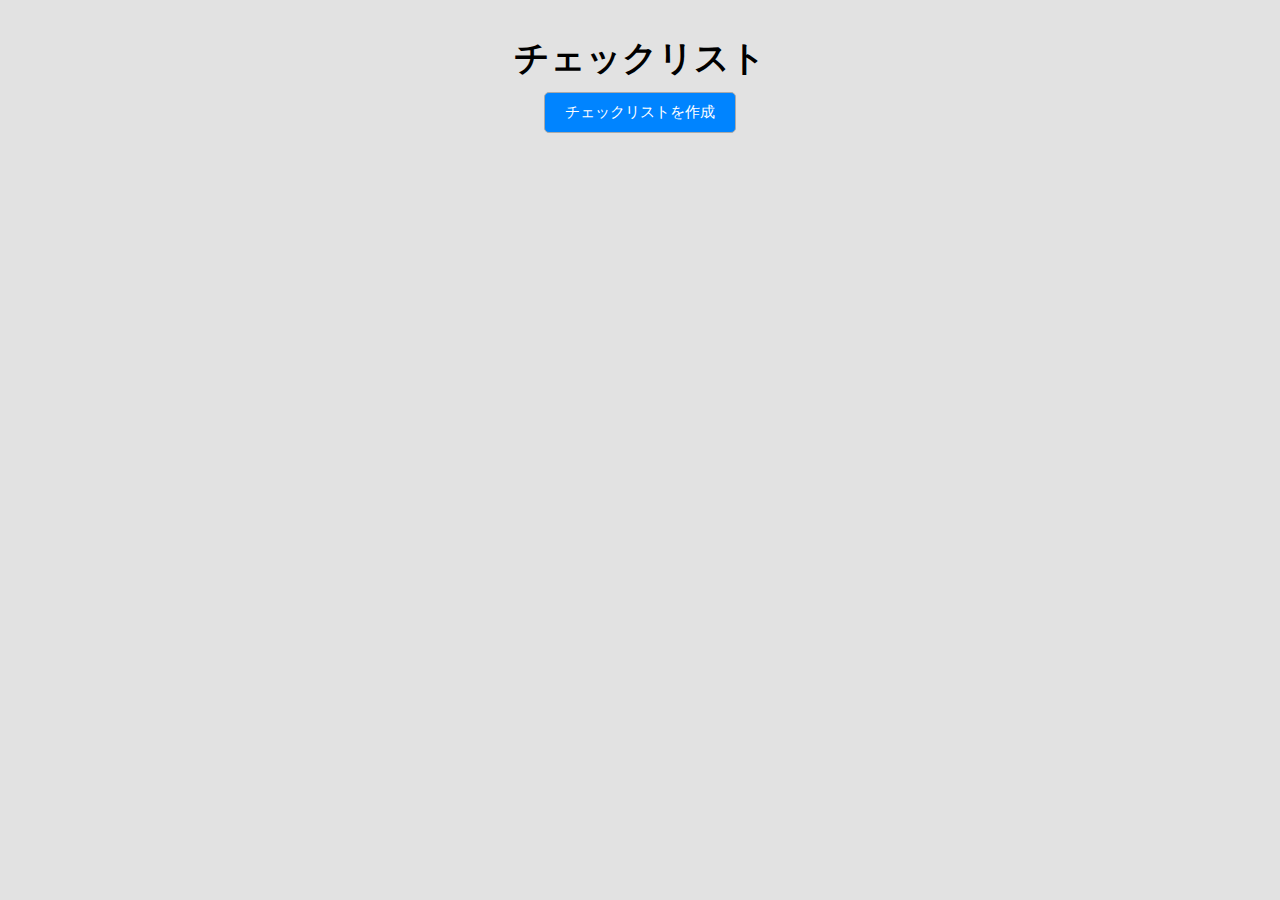
<file: index.html>
<!DOCTYPE html>
<html lang="en">
<head>
    <meta charset="UTF-8">
    <meta http-equiv="X-UA-Compatible" content="IE=edge">
    <title>チェックリスト</title>
    <style>
      body{
    text-align: center;
    font-family: "游ゴシック",sans-serif;
    background-color: rgb(226, 226, 226);
    }
    .check{
        font-size: 30px;
    }
    label{
        font-family: "游ゴシック",sans-serif;
    }
    .hedder_p{
        font-size: 35px;
        font-weight: 700;
        margin-bottom: 10px;
    }
    .checkbox{
        width:	35px;
        height:	35px;
        cursor: pointer;
    }
    .make_button_beffor{
        background-color: rgb(0, 132, 255);
        font-size: 15px;
        padding: 10px 20px;
        font-weight: 300;
        color: white;
        font-family: "游ゴシック",sans-serif;
        border: 1px solid;
        border-color: rgb(170, 170, 170);
        border-radius: 5px;
        cursor: pointer;
        margin-bottom: 106px;
    }
    .make_button_affter{
        background-color: rgb(0, 118, 228);
        font-size: 15px;
        padding: 10px 20px;
        font-weight: 300;
        color: white;
        font-family: "游ゴシック",sans-serif;
        border: 1px solid;
        border-color: rgb(170, 170, 170);
        border-radius: 5px;
        cursor: pointer;
        margin-bottom: 106px;
    }
    .make_button_push{
        background-color: rgb(0, 73, 141);
        font-size: 15px;
        padding: 10px 20px;
        font-weight: 300;
        color: white;
        font-family: "游ゴシック",sans-serif;
        border: 1px solid;
        border-color: rgb(170, 170, 170);
        border-radius: 5px;
        cursor: pointer;
        margin-bottom: 106px;
    }
    .check_input_beffor{
        padding: 10px 15px;
        font-size: 20px;
        margin-top: 15px;
        border: 1px solid;
        border-color: rgb(146, 146, 146);
        border-radius: 0px;
        font-family: "游ゴシック",sans-serif;
        font-weight: 500;
        text-align: center;
        margin-right: 210px;
    }
    .check_input_affter{
        padding: 10px 15px;
        font-size: 20px;
        margin-top: 15px;
        border: 1px solid;
        border-color: rgb(97, 97, 97);
        border-radius: 0px;
        font-family: "游ゴシック",sans-serif;
        font-weight: 500;
        text-align: center;
        margin-right: 210px;
    }
    .input_label{
        font-size: 20px;
        font-weight: 550;
    }
    .make_check_buttons{
        margin: 10px;
    }
    .make_ok_beffor{
        margin-right: 2px;
        font-size: 15px;
        padding: 5px 15px;
        background-color: rgb(0, 132, 255);
        border: 1px solid;
        border-radius: 5px;
        border-color: rgb(170, 170, 170);
        color: white;
        font-family: "游ゴシック",sans-serif;
        cursor: pointer;
    }
    .make_no_beffor{
        margin-left: 2px;
        font-size: 15px;
        padding: 5px 15px;
        background-color: rgb(252, 76, 76);
        border: 1px solid;
        border-radius: 5px;
        border-color: rgb(170, 170, 170);
        color: white;
        font-family: "游ゴシック",sans-serif;
        cursor: pointer;
    }
    .make_ok_affter{
        margin-right: 2px;
        font-size: 15px;
        padding: 5px 15px;
        background-color: rgb(0, 118, 228);
        border: 1px solid;
        border-radius: 5px;
        border-color: rgb(170, 170, 170);
        color: white;
        font-family: "游ゴシック",sans-serif;
        cursor: pointer;
    }
    .make_no_affter{
        margin-left: 2px;
        font-size: 15px;
        padding: 5px 15px;
        background-color: rgb(214, 65, 65);
        border: 1px solid;
        border-radius: 5px;
        border-color: rgb(170, 170, 170);
        color: white;
        font-family: "游ゴシック",sans-serif;
        cursor: pointer;
    }
    .table_beffor{
        margin: auto;
        width: 800px;
        border-collapse: collapse;
    }
    .table_affter{
        margin: auto;
        width: 800px;
        border-collapse: collapse;
    }
    th,td{
        border:solid 1px rgb(102, 102, 102);
        background-color: rgb(209, 209, 209);
        color: rgb(0, 0, 0);
    }
    .th_check{
        width: 80px;
    }
    .th_number{
        width: 80px;
    }
    .make_delete_affter{
        margin-top: 10px;
        margin-left: 2px;
        font-size: 15px;
        padding: 5px 15px;
        background-color: rgb(214, 65, 65);
        border: 1px solid;
        border-radius: 5px;
        border-color: rgb(170, 170, 170);
        color: white;
        font-family: "游ゴシック",sans-serif;
        cursor: pointer;
    }
    .make_delete_beffor{
        margin-top: 10px;
        margin-left: 2px;
        font-size: 15px;
        padding: 5px 15px;
        background-color: rgb(252, 76, 76);
        border: 1px solid;
        border-radius: 5px;
        border-color: rgb(170, 170, 170);
        color: white;
        font-family: "游ゴシック",sans-serif;
        cursor: pointer;
    }
    .make_cansel_beffor{
        margin-top: 10px;
        margin-left: 2px;
        font-size: 15px;
        padding: 5px 15px;
        background-color: rgb(0, 132, 255);
        border: 1px solid;
        border-radius: 5px;
        border-color: rgb(170, 170, 170);
        color: white;
        font-family: "游ゴシック",sans-serif;
        cursor: pointer;
    }
    .make_cansel_affter{
        margin-top: 10px;
        margin-left: 2px;
        font-size: 15px;
        padding: 5px 15px;
        background-color: rgb(0, 118, 228);
        border: 1px solid;
        border-radius: 5px;
        border-color: rgb(170, 170, 170);
        color: white;
        font-family: "游ゴシック",sans-serif;
        cursor: pointer;
    }
    .check_content_affter{
        margin-top: 106px;
    }
    .row{
        grid-template-rows: 100px;
    }
    .makes{
        text-align: center;
    }
    .decision_btn{
        margin-bottom: 4px;
        margin-left: 15px;
        font-size: 15px;
        padding: 5px 15px;
        background-color: rgb(0, 132, 255);
        border: 1px solid;
        border-radius: 5px;
        border-color: rgb(170, 170, 170);
        color: white;
        font-family: "游ゴシック",sans-serif;
        cursor: pointer;
    }
    .colorcelect{
        margin-left: auto;
        margin-right: auto;
        margin-bottom: 10px;
    }
    .selection{
        font-family: "游ゴシック",sans-serif;
    }
    .black_white{
        background-color: black;
        color: white;
    }
    .gray{
        background-color: rgb(226, 226, 226);
    }
    </style>
</head>
<body>
    <div class="content">
        <div class="hedder_content">
          <div class="row">
            <p style="display: block;" id="js_hedder_content_check" class="hedder_p">チェックリスト</p>
          </div>
            <p style="display: none;" id="js_hedder_content_delete" class="hedder_p">削除モード<br><span style="font-size: 18px;">削除したい部分を選択してください</span></p>
        </div>        
        <div class="mein_content">
            <div class="input_content">
                <div class="row">
                    <button id="js_make_button" class="make_button_beffor">チェックリストを作成</button>
                </div>
                <div class="makes" id="js_makes" style="display: none;">
                    <div class="row">
                        <label class="input_label" for="check_input">内容を書いてください :</label>
                        <input size="40" name="check_input" id="js_make_input" class="check_input_beffor" type="text">
                    </div>
                    <span class="hedder_pp">(チェックリストは10個までです)</span>
                    <div class="make_check_buttons row">
                        <button id="js_make_ok" class="make_ok_beffor">追加</button>
                        <button id="js_make_no" class="make_no_beffor">キャンセル</button>
                    </div>
                </div>            
            </div>
            <div id="js_check_content" class="check_content">
                <table id="js_table" style="display: none;" class="table_beffor">
                    <tr>
                      <th class="th_number"></th>
                      <th>やること</th>
                      <th class="th_check">チェック</th>
                    </tr>
                    <tr style="visibility: hidden;" id="js_checks_1" class="check check_1">
                      <td>1</td>
                      <td id="js_check_1">undefind</td>                      
                      <td><input class="checkbox" id="js_checkbox_1" type="checkbox"></td>
                    </tr>
                    <tr style="display: none;" id="js_checks_2" class="check check_2">
                      <td>2</td>
                      <td id="js_check_2">undefind</td>
                      <td><input class="checkbox" id="js_checkbox_2" type="checkbox"></td>
                    </tr>
                    <tr style="display: none;" id="js_checks_3" class="check check_3">
                      <td>3</td>
                      <td id="js_check_3">undefind</td>
                      <td><input class="checkbox" id="js_checkbox_3" type="checkbox"></td>
                    </tr>
                    <tr style="display: none;" id="js_checks_4" class="check check_4">
                      <td>4</td>
                      <td id="js_check_4">undefind</td>
                      <td><input class="checkbox" id="js_checkbox_4" type="checkbox"></td>
                    </tr>
                    <tr style="display: none;" id="js_checks_5" class="check check_5">
                      <td>5</td>
                      <td id="js_check_5">undefind</td>
                      <td><input class="checkbox" id="js_checkbox_5" type="checkbox"></td>
                    </tr>
                    <tr style="display: none;" id="js_checks_6" class="check check_6">
                      <td>6</td>
                      <td id="js_check_6">undefind</td>
                      <td><input class="checkbox" id="js_checkbox_6" type="checkbox"></td>
                    </tr>
                    <tr style="display: none;" id="js_checks_7" class="check check_7">
                      <td>7</td>
                      <td id="js_check_7">undefind</td>
                      <td><input class="checkbox" id="js_checkbox_7" type="checkbox"></td>
                    </tr>
                    <tr style="display: none;" id="js_checks_8" class="check check_8">
                      <td>8</td>
                      <td id="js_check_8">undefind</td>
                      <td><input class="checkbox" id="js_checkbox_8" type="checkbox"></td>
                    </tr>
                    <tr style="display: none;" id="js_checks_9" class="check check_9">
                      <td>9</td>
                      <td id="js_check_9">undefind</td>
                      <td><input class="checkbox" id="js_checkbox_9" type="checkbox"></td>
                    </tr>
                    <tr style="display: none;" id="js_checks_10" class="check check_01">
                      <td>10</td>
                      <td id="js_check_10">undefind</td>
                      <td><input class="checkbox" id="js_checkbox_10" type="checkbox"></td>
                    </tr>
                </table>
            </div>
            <div id="js_fotter_btns" class="fotter_buttons">
                <button style="display: none;" class="make_delete_beffor delete_btn" id="js_delete_btn">リセット</button>
                <button style="display: none;" class="make_delete_beffor delete_btn" id="js_delete_btn2">削除</button>
                <button style="display: none;" class="make_cansel_beffor delete_btn" id="js_cansel_btn">キャンセル</button>
            </div>
        </div>
    </div>    
    <script>
      console.log("connection to index from javascript \n 最終更新 2月22日");

document.getElementById("js_make_button").addEventListener('mouseout', () => {
    document.getElementById("js_make_button").className="make_button_beffor";
});
document.getElementById("js_make_button").addEventListener('mouseover', () => {
    document.getElementById("js_make_button").className="make_button_affter";
});


document.getElementById("js_make_ok").addEventListener('mouseout', () => {
    document.getElementById("js_make_ok").className="make_ok_beffor";
});
document.getElementById("js_make_ok").addEventListener('mouseover', () => {
    document.getElementById("js_make_ok").className="make_ok_affter";
});


document.getElementById("js_make_no").addEventListener('mouseout', () => {
    document.getElementById("js_make_no").className="make_no_beffor";
});
document.getElementById("js_make_no").addEventListener('mouseover', () => {
    document.getElementById("js_make_no").className="make_no_affter";
});

document.getElementById("js_delete_btn").addEventListener('mouseout', () => {
    document.getElementById("js_delete_btn").className="make_delete_beffor";
});
document.getElementById("js_delete_btn").addEventListener('mouseover', () => {
    document.getElementById("js_delete_btn").className="make_delete_affter";
});

document.getElementById("js_cansel_btn").addEventListener('mouseout', () => {
    document.getElementById("js_cansel_btn").className="make_cansel_beffor";
});
document.getElementById("js_cansel_btn").addEventListener('mouseover', () => {
    document.getElementById("js_cansel_btn").className="make_cansel_affter";
});

document.getElementById("js_make_button").onclick = function (){
    document.getElementById("js_make_button").style.display="none"
    document.getElementById("js_make_button").className="make_button_push";
    setTimeout( 'document.getElementById("js_make_button").className="make_button_beffor"', 100);
    document.getElementById("js_makes").style.display = "";
		// document.getElementById("(ここにIdを入力する)").onclick = function() {(ここに実行命令を入力する)}
}

document.getElementById("js_make_no").onclick = function() {
    document.getElementById("js_makes").style.display="none";
    document.getElementById("js_make_button").style.display="";
    document.getElementById("js_make_input").value="";
}



document.getElementById("js_delete_btn").onclick = function(){
    let result = confirm("リセットしますか？\n(リセットされた内容は復元できません)");
    if(result){
        location.href = "" ;
    }
}

document.getElementById("js_make_ok").onclick = function() {
    console.log("button click ok")
    if(document.getElementById("js_make_input").value==""){
        alert("チェックリストの内容が空欄です。\n内容を入力して下さい。")
    }else{
        console.log("1ok")
        if(document.getElementById("js_check_1").textContent=="undefind"){
            document.getElementById("js_delete_btn").style.display="";
            document.getElementById("js_table").style.display="";
            console.log("test1ok");
            document.getElementById("js_checks_1").style.visibility="visible";
            document.getElementById("js_check_1").innerText=document.getElementById("js_make_input").value;
            document.getElementById("js_make_input").value="";
            }else if(document.getElementById("js_check_2").innerText=="undefind"){
                console.log("test2ok")
                document.getElementById("js_checks_2").style.display="";
                document.getElementById("js_check_2").innerText=document.getElementById("js_make_input").value;
                document.getElementById("js_make_input").value="";
                }else if(document.getElementById("js_check_3").innerText=="undefind"){
                    console.log("test3ok")
                    document.getElementById("js_checks_3").style.display="";
                    document.getElementById("js_check_3").innerText=document.getElementById("js_make_input").value;
                    document.getElementById("js_make_input").value="";
                    }else if(document.getElementById("js_check_4").innerText=="undefind"){
                        console.log("test4ok")
                        document.getElementById("js_checks_4").style.display="";
                        document.getElementById("js_check_4").innerText=document.getElementById("js_make_input").value;
                        document.getElementById("js_make_input").value="";
                        }else if(document.getElementById("js_check_5").innerText=="undefind"){
                            console.log("test5ok")
                            document.getElementById("js_checks_5").style.display="";
                            document.getElementById("js_check_5").innerText=document.getElementById("js_make_input").value;
                            document.getElementById("js_make_input").value="";
                            }else if(document.getElementById("js_check_6").innerText=="undefind"){
                                console.log("test6ok")
                                document.getElementById("js_checks_6").style.display="";
                                document.getElementById("js_check_6").innerText=document.getElementById("js_make_input").value;
                                document.getElementById("js_make_input").value="";
                                }else if(document.getElementById("js_check_7").innerText=="undefind"){
                                    console.log("test7ok")
                                    document.getElementById("js_checks_7").style.display="";
                                    document.getElementById("js_check_7").innerText=document.getElementById("js_make_input").value;
                                    document.getElementById("js_make_input").value="";
                                    }else if(document.getElementById("js_check_8").innerText=="undefind"){
                                        console.log("test8ok")
                                        document.getElementById("js_checks_8").style.display="";
                                        document.getElementById("js_check_8").innerText=document.getElementById("js_make_input").value;
                                        document.getElementById("js_make_input").value="";
                                        }else if(document.getElementById("js_check_9").innerText=="undefind"){
                                            console.log("test9ok")
                                            document.getElementById("js_checks_9").style.display="";
                                            document.getElementById("js_check_9").innerText=document.getElementById("js_make_input").value;
                                            document.getElementById("js_make_input").value="";
                                            }else if(document.getElementById("js_check_10").innerText=="undefind"){
                                                console.log("test10ok")
                                                document.getElementById("js_checks_10").style.display="";
                                                document.getElementById("js_check_10").innerText=document.getElementById("js_make_input").value;
                                                document.getElementById("js_make_input").value="";
                                                }else{
                                                    confirm("これ以上追加するには項目を削除してください")
                                                }
                                            }
                                        }
    </script>
</body>
</html>
</file>
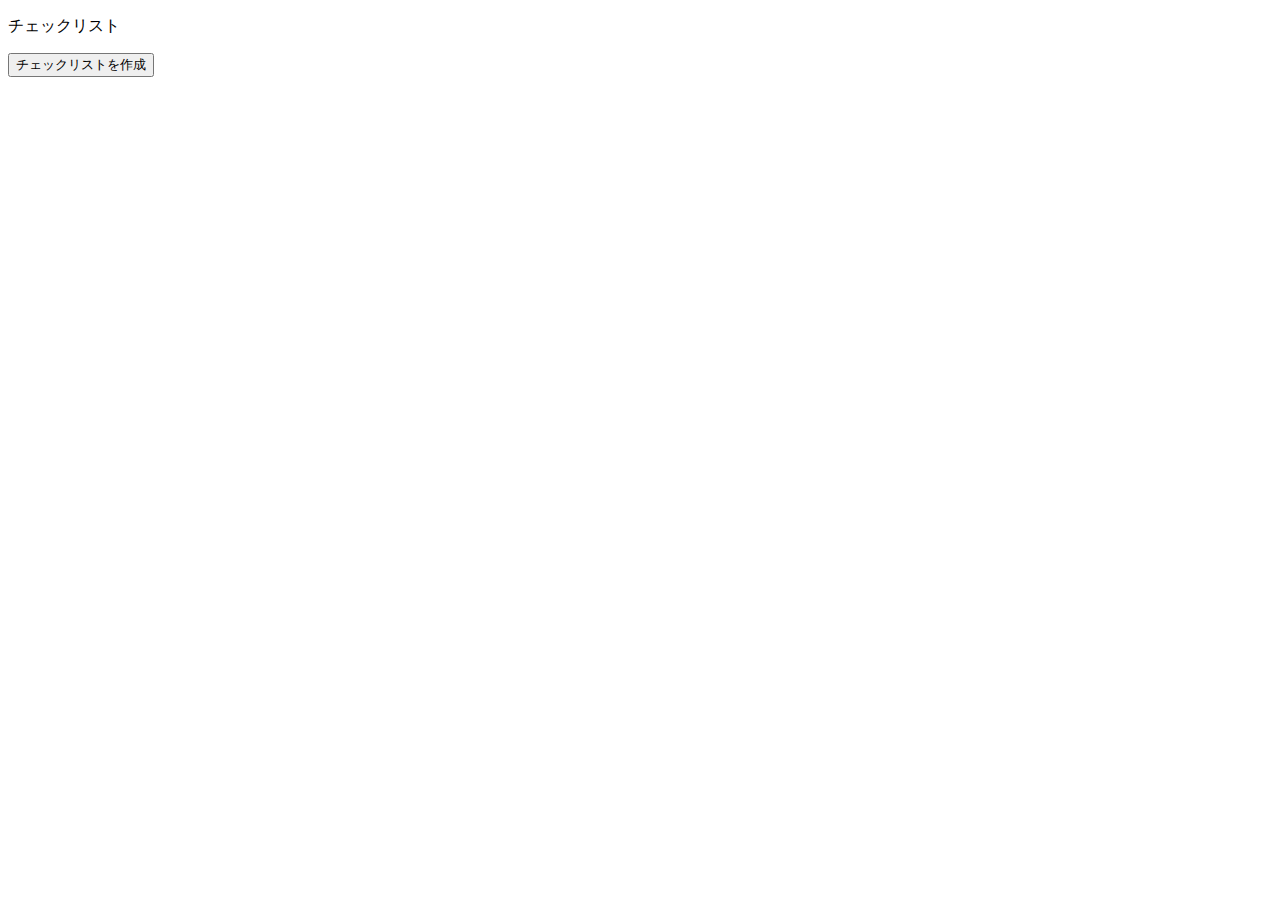
<file: indexbeta.html>
<!DOCTYPE html>
<html lang="en">
<head>
    <meta charset="UTF-8">
    <meta http-equiv="X-UA-Compatible" content="IE=edge">
    <title>チェックリスト</title>
    <link rel="stylesheet" href="C:\Users\haruto yamaguchi\Documents\My code\css\チェックリスト\index1p.css">
</head>
<body>
    <div class="content">
        <div class="hedder_content">
          <div class="row">
            <p style="display: block;" id="js_hedder_content_check" class="hedder_p">チェックリスト</p>
          </div>
            <p style="display: none;" id="js_hedder_content_delete" class="hedder_p">削除モード<br><span style="font-size: 18px;">削除したい部分を選択してください</span></p>
        </div>        
        <div class="mein_content">
            <div class="input_content">
                <div class="row">
                    <button id="js_make_button" class="make_button_beffor">チェックリストを作成</button>
                </div>
                <div class="makes" id="js_makes" style="display: none;">
                    <div class="row">
                        <label class="input_label" for="check_input">内容を書いてください :</label>
                        <input size="40" name="check_input" id="js_make_input" class="check_input_beffor" type="text">
                    </div>
                    <span class="hedder_pp">(チェックリストは10個までです)</span>
                    <div class="make_check_buttons row">
                        <button id="js_make_ok" class="make_ok_beffor">追加</button>
                        <button id="js_make_no" class="make_no_beffor">キャンセル</button>
                    </div>
                </div>            
            </div>
            <div id="js_check_content" class="check_content">
                <table id="js_table" style="display: none;" class="table_beffor">
                    <tr>
                      <th class="th_number"></th>
                      <th>やること</th>
                      <th class="th_check">チェック</th>
                    </tr>
                    <tr style="visibility: hidden;" id="js_checks_1" class="check check_1">
                      <td>1</td>
                      <td id="js_check_1">undefind</td>                      
                      <td><input class="checkbox" id="js_checkbox_1" type="checkbox"></td>
                    </tr>
                    <tr style="display: none;" id="js_checks_2" class="check check_2">
                      <td>2</td>
                      <td id="js_check_2">undefind</td>
                      <td><input class="checkbox" id="js_checkbox_2" type="checkbox"></td>
                    </tr>
                    <tr style="display: none;" id="js_checks_3" class="check check_3">
                      <td>3</td>
                      <td id="js_check_3">undefind</td>
                      <td><input class="checkbox" id="js_checkbox_3" type="checkbox"></td>
                    </tr>
                    <tr style="display: none;" id="js_checks_4" class="check check_4">
                      <td>4</td>
                      <td id="js_check_4">undefind</td>
                      <td><input class="checkbox" id="js_checkbox_4" type="checkbox"></td>
                    </tr>
                    <tr style="display: none;" id="js_checks_5" class="check check_5">
                      <td>5</td>
                      <td id="js_check_5">undefind</td>
                      <td><input class="checkbox" id="js_checkbox_5" type="checkbox"></td>
                    </tr>
                    <tr style="display: none;" id="js_checks_6" class="check check_6">
                      <td>6</td>
                      <td id="js_check_6">undefind</td>
                      <td><input class="checkbox" id="js_checkbox_6" type="checkbox"></td>
                    </tr>
                    <tr style="display: none;" id="js_checks_7" class="check check_7">
                      <td>7</td>
                      <td id="js_check_7">undefind</td>
                      <td><input class="checkbox" id="js_checkbox_7" type="checkbox"></td>
                    </tr>
                    <tr style="display: none;" id="js_checks_8" class="check check_8">
                      <td>8</td>
                      <td id="js_check_8">undefind</td>
                      <td><input class="checkbox" id="js_checkbox_8" type="checkbox"></td>
                    </tr>
                    <tr style="display: none;" id="js_checks_9" class="check check_9">
                      <td>9</td>
                      <td id="js_check_9">undefind</td>
                      <td><input class="checkbox" id="js_checkbox_9" type="checkbox"></td>
                    </tr>
                    <tr style="display: none;" id="js_checks_10" class="check check_01">
                      <td>10</td>
                      <td id="js_check_10">undefind</td>
                      <td><input class="checkbox" id="js_checkbox_10" type="checkbox"></td>
                    </tr>
                </table>
            </div>
            <div id="js_fotter_btns" class="fotter_buttons">
                <button style="display: none;" class="make_delete_beffor delete_btn" id="js_delete_btn">リセット</button>
                <button style="display: none;" class="make_delete_beffor delete_btn" id="js_delete_btn2">削除</button>
                <button style="display: none;" class="make_cansel_beffor delete_btn" id="js_cansel_btn">キャンセル</button>
            </div>
        </div>
    </div>    
    <script src="C:\Users\haruto yamaguchi\Documents\My code\javascript\チェックリスト\index1p.js"></script>
</body>
</html>
</file>
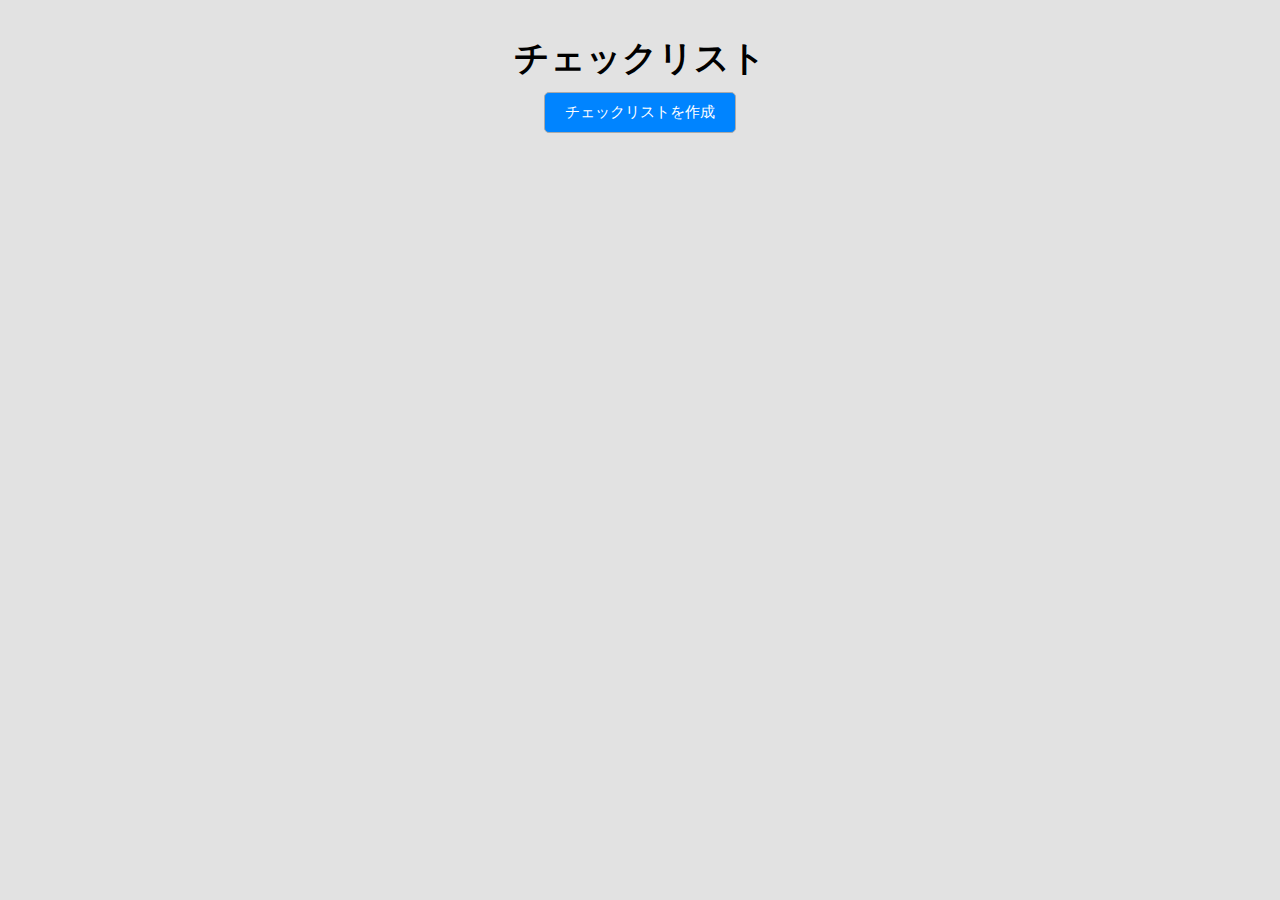
<file: theckindex.html>
<!DOCTYPE html>
<html lang="en">
<head>
    <meta charset="UTF-8">
    <meta http-equiv="X-UA-Compatible" content="IE=edge">
    <title>チェックリスト</title>
    <style>
      body{
    text-align: center;
    font-family: "游ゴシック",sans-serif;
    background-color: rgb(226, 226, 226);
    }
    .check{
        font-size: 30px;
    }
    label{
        font-family: "游ゴシック",sans-serif;
    }
    .hedder_p{
        font-size: 35px;
        font-weight: 700;
        margin-bottom: 10px;
    }
    .checkbox{
        width:	35px;
        height:	35px;
        cursor: pointer;
    }
    .make_button_beffor{
        background-color: rgb(0, 132, 255);
        font-size: 15px;
        padding: 10px 20px;
        font-weight: 300;
        color: white;
        font-family: "游ゴシック",sans-serif;
        border: 1px solid;
        border-color: rgb(170, 170, 170);
        border-radius: 5px;
        cursor: pointer;
        margin-bottom: 106px;
    }
    .make_button_affter{
        background-color: rgb(0, 118, 228);
        font-size: 15px;
        padding: 10px 20px;
        font-weight: 300;
        color: white;
        font-family: "游ゴシック",sans-serif;
        border: 1px solid;
        border-color: rgb(170, 170, 170);
        border-radius: 5px;
        cursor: pointer;
        margin-bottom: 106px;
    }
    .make_button_push{
        background-color: rgb(0, 73, 141);
        font-size: 15px;
        padding: 10px 20px;
        font-weight: 300;
        color: white;
        font-family: "游ゴシック",sans-serif;
        border: 1px solid;
        border-color: rgb(170, 170, 170);
        border-radius: 5px;
        cursor: pointer;
        margin-bottom: 106px;
    }
    .check_input_beffor{
        padding: 10px 15px;
        font-size: 20px;
        margin-top: 15px;
        border: 1px solid;
        border-color: rgb(146, 146, 146);
        border-radius: 0px;
        font-family: "游ゴシック",sans-serif;
        font-weight: 500;
        text-align: center;
        margin-right: 210px;
    }
    .check_input_affter{
        padding: 10px 15px;
        font-size: 20px;
        margin-top: 15px;
        border: 1px solid;
        border-color: rgb(97, 97, 97);
        border-radius: 0px;
        font-family: "游ゴシック",sans-serif;
        font-weight: 500;
        text-align: center;
        margin-right: 210px;
    }
    .input_label{
        font-size: 20px;
        font-weight: 550;
    }
    .make_check_buttons{
        margin: 10px;
    }
    .make_ok_beffor{
        margin-right: 2px;
        font-size: 15px;
        padding: 5px 15px;
        background-color: rgb(0, 132, 255);
        border: 1px solid;
        border-radius: 5px;
        border-color: rgb(170, 170, 170);
        color: white;
        font-family: "游ゴシック",sans-serif;
        cursor: pointer;
    }
    .make_no_beffor{
        margin-left: 2px;
        font-size: 15px;
        padding: 5px 15px;
        background-color: rgb(252, 76, 76);
        border: 1px solid;
        border-radius: 5px;
        border-color: rgb(170, 170, 170);
        color: white;
        font-family: "游ゴシック",sans-serif;
        cursor: pointer;
    }
    .make_ok_affter{
        margin-right: 2px;
        font-size: 15px;
        padding: 5px 15px;
        background-color: rgb(0, 118, 228);
        border: 1px solid;
        border-radius: 5px;
        border-color: rgb(170, 170, 170);
        color: white;
        font-family: "游ゴシック",sans-serif;
        cursor: pointer;
    }
    .make_no_affter{
        margin-left: 2px;
        font-size: 15px;
        padding: 5px 15px;
        background-color: rgb(214, 65, 65);
        border: 1px solid;
        border-radius: 5px;
        border-color: rgb(170, 170, 170);
        color: white;
        font-family: "游ゴシック",sans-serif;
        cursor: pointer;
    }
    .table_beffor{
        margin: auto;
        width: 800px;
        border-collapse: collapse;
    }
    .table_affter{
        margin: auto;
        width: 800px;
        border-collapse: collapse;
    }
    th,td{
        border:solid 1px rgb(102, 102, 102);
        background-color: rgb(209, 209, 209);
        color: rgb(0, 0, 0);
    }
    .th_check{
        width: 80px;
    }
    .th_number{
        width: 80px;
    }
    .make_delete_affter{
        margin-top: 10px;
        margin-left: 2px;
        font-size: 15px;
        padding: 5px 15px;
        background-color: rgb(214, 65, 65);
        border: 1px solid;
        border-radius: 5px;
        border-color: rgb(170, 170, 170);
        color: white;
        font-family: "游ゴシック",sans-serif;
        cursor: pointer;
    }
    .make_delete_beffor{
        margin-top: 10px;
        margin-left: 2px;
        font-size: 15px;
        padding: 5px 15px;
        background-color: rgb(252, 76, 76);
        border: 1px solid;
        border-radius: 5px;
        border-color: rgb(170, 170, 170);
        color: white;
        font-family: "游ゴシック",sans-serif;
        cursor: pointer;
    }
    .make_cansel_beffor{
        margin-top: 10px;
        margin-left: 2px;
        font-size: 15px;
        padding: 5px 15px;
        background-color: rgb(0, 132, 255);
        border: 1px solid;
        border-radius: 5px;
        border-color: rgb(170, 170, 170);
        color: white;
        font-family: "游ゴシック",sans-serif;
        cursor: pointer;
    }
    .make_cansel_affter{
        margin-top: 10px;
        margin-left: 2px;
        font-size: 15px;
        padding: 5px 15px;
        background-color: rgb(0, 118, 228);
        border: 1px solid;
        border-radius: 5px;
        border-color: rgb(170, 170, 170);
        color: white;
        font-family: "游ゴシック",sans-serif;
        cursor: pointer;
    }
    .check_content_affter{
        margin-top: 106px;
    }
    .row{
        grid-template-rows: 100px;
    }
    .makes{
        text-align: center;
    }
    .decision_btn{
        margin-bottom: 4px;
        margin-left: 15px;
        font-size: 15px;
        padding: 5px 15px;
        background-color: rgb(0, 132, 255);
        border: 1px solid;
        border-radius: 5px;
        border-color: rgb(170, 170, 170);
        color: white;
        font-family: "游ゴシック",sans-serif;
        cursor: pointer;
    }
    .colorcelect{
        margin-left: auto;
        margin-right: auto;
        margin-bottom: 10px;
    }
    .selection{
        font-family: "游ゴシック",sans-serif;
    }
    .black_white{
        background-color: black;
        color: white;
    }
    .gray{
        background-color: rgb(226, 226, 226);
    }
    </style>
</head>
<body>
    <div class="content">
        <div class="hedder_content">
          <div class="row">
            <p style="display: block;" id="js_hedder_content_check" class="hedder_p">チェックリスト</p>
          </div>
            <p style="display: none;" id="js_hedder_content_delete" class="hedder_p">削除モード<br><span style="font-size: 18px;">削除したい部分を選択してください</span></p>
        </div>        
        <div class="mein_content">
            <div class="input_content">
                <div class="row">
                    <button id="js_make_button" class="make_button_beffor">チェックリストを作成</button>
                </div>
                <div class="makes" id="js_makes" style="display: none;">
                    <div class="row">
                        <label class="input_label" for="check_input">内容を書いてください :</label>
                        <input size="40" name="check_input" id="js_make_input" class="check_input_beffor" type="text">
                    </div>
                    <span class="hedder_pp">(チェックリストは10個までです)</span>
                    <div class="make_check_buttons row">
                        <button id="js_make_ok" class="make_ok_beffor">追加</button>
                        <button id="js_make_no" class="make_no_beffor">キャンセル</button>
                    </div>
                </div>            
            </div>
            <div id="js_check_content" class="check_content">
                <table id="js_table" style="display: none;" class="table_beffor">
                    <tr>
                      <th class="th_number"></th>
                      <th>やること</th>
                      <th class="th_check">チェック</th>
                    </tr>
                    <tr style="visibility: hidden;" id="js_checks_1" class="check check_1">
                      <td>1</td>
                      <td id="js_check_1">undefind</td>                      
                      <td><input class="checkbox" id="js_checkbox_1" type="checkbox"></td>
                    </tr>
                    <tr style="display: none;" id="js_checks_2" class="check check_2">
                      <td>2</td>
                      <td id="js_check_2">undefind</td>
                      <td><input class="checkbox" id="js_checkbox_2" type="checkbox"></td>
                    </tr>
                    <tr style="display: none;" id="js_checks_3" class="check check_3">
                      <td>3</td>
                      <td id="js_check_3">undefind</td>
                      <td><input class="checkbox" id="js_checkbox_3" type="checkbox"></td>
                    </tr>
                    <tr style="display: none;" id="js_checks_4" class="check check_4">
                      <td>4</td>
                      <td id="js_check_4">undefind</td>
                      <td><input class="checkbox" id="js_checkbox_4" type="checkbox"></td>
                    </tr>
                    <tr style="display: none;" id="js_checks_5" class="check check_5">
                      <td>5</td>
                      <td id="js_check_5">undefind</td>
                      <td><input class="checkbox" id="js_checkbox_5" type="checkbox"></td>
                    </tr>
                    <tr style="display: none;" id="js_checks_6" class="check check_6">
                      <td>6</td>
                      <td id="js_check_6">undefind</td>
                      <td><input class="checkbox" id="js_checkbox_6" type="checkbox"></td>
                    </tr>
                    <tr style="display: none;" id="js_checks_7" class="check check_7">
                      <td>7</td>
                      <td id="js_check_7">undefind</td>
                      <td><input class="checkbox" id="js_checkbox_7" type="checkbox"></td>
                    </tr>
                    <tr style="display: none;" id="js_checks_8" class="check check_8">
                      <td>8</td>
                      <td id="js_check_8">undefind</td>
                      <td><input class="checkbox" id="js_checkbox_8" type="checkbox"></td>
                    </tr>
                    <tr style="display: none;" id="js_checks_9" class="check check_9">
                      <td>9</td>
                      <td id="js_check_9">undefind</td>
                      <td><input class="checkbox" id="js_checkbox_9" type="checkbox"></td>
                    </tr>
                    <tr style="display: none;" id="js_checks_10" class="check check_01">
                      <td>10</td>
                      <td id="js_check_10">undefind</td>
                      <td><input class="checkbox" id="js_checkbox_10" type="checkbox"></td>
                    </tr>
                </table>
            </div>
            <div id="js_fotter_btns" class="fotter_buttons">
                <button style="display: none;" class="make_delete_beffor delete_btn" id="js_delete_btn">リセット</button>
                <button style="display: none;" class="make_delete_beffor delete_btn" id="js_delete_btn2">削除</button>
                <button style="display: none;" class="make_cansel_beffor delete_btn" id="js_cansel_btn">キャンセル</button>
            </div>
        </div>
    </div>    
    <script>
      console.log("connection to index from javascript \n 最終更新 2月22日");

document.getElementById("js_make_button").addEventListener('mouseout', () => {
    document.getElementById("js_make_button").className="make_button_beffor";
});
document.getElementById("js_make_button").addEventListener('mouseover', () => {
    document.getElementById("js_make_button").className="make_button_affter";
});


document.getElementById("js_make_ok").addEventListener('mouseout', () => {
    document.getElementById("js_make_ok").className="make_ok_beffor";
});
document.getElementById("js_make_ok").addEventListener('mouseover', () => {
    document.getElementById("js_make_ok").className="make_ok_affter";
});


document.getElementById("js_make_no").addEventListener('mouseout', () => {
    document.getElementById("js_make_no").className="make_no_beffor";
});
document.getElementById("js_make_no").addEventListener('mouseover', () => {
    document.getElementById("js_make_no").className="make_no_affter";
});

document.getElementById("js_delete_btn").addEventListener('mouseout', () => {
    document.getElementById("js_delete_btn").className="make_delete_beffor";
});
document.getElementById("js_delete_btn").addEventListener('mouseover', () => {
    document.getElementById("js_delete_btn").className="make_delete_affter";
});

document.getElementById("js_cansel_btn").addEventListener('mouseout', () => {
    document.getElementById("js_cansel_btn").className="make_cansel_beffor";
});
document.getElementById("js_cansel_btn").addEventListener('mouseover', () => {
    document.getElementById("js_cansel_btn").className="make_cansel_affter";
});

document.getElementById("js_make_button").onclick = function (){
    document.getElementById("js_make_button").style.display="none"
    document.getElementById("js_make_button").className="make_button_push";
    setTimeout( 'document.getElementById("js_make_button").className="make_button_beffor"', 100);
    document.getElementById("js_makes").style.display = "";
		// document.getElementById("(ここにIdを入力する)").onclick = function() {(ここに実行命令を入力する)}
}

document.getElementById("js_make_no").onclick = function() {
    document.getElementById("js_makes").style.display="none";
    document.getElementById("js_make_button").style.display="";
    document.getElementById("js_make_input").value="";
}



document.getElementById("js_delete_btn").onclick = function(){
    let result = confirm("リセットしますか？\n(リセットされた内容は復元できません)");
    if(result){
        location.href = "" ;
    }
}

document.getElementById("js_make_ok").onclick = function() {
    console.log("button click ok")
    if(document.getElementById("js_make_input").value==""){
        alert("チェックリストの内容が空欄です。\n内容を入力して下さい。")
    }else{
        console.log("1ok")
        if(document.getElementById("js_check_1").textContent=="undefind"){
            document.getElementById("js_delete_btn").style.display="";
            document.getElementById("js_table").style.display="";
            console.log("test1ok");
            document.getElementById("js_checks_1").style.visibility="visible";
            document.getElementById("js_check_1").innerText=document.getElementById("js_make_input").value;
            document.getElementById("js_make_input").value="";
            }else if(document.getElementById("js_check_2").innerText=="undefind"){
                console.log("test2ok")
                document.getElementById("js_checks_2").style.display="";
                document.getElementById("js_check_2").innerText=document.getElementById("js_make_input").value;
                document.getElementById("js_make_input").value="";
                }else if(document.getElementById("js_check_3").innerText=="undefind"){
                    console.log("test3ok")
                    document.getElementById("js_checks_3").style.display="";
                    document.getElementById("js_check_3").innerText=document.getElementById("js_make_input").value;
                    document.getElementById("js_make_input").value="";
                    }else if(document.getElementById("js_check_4").innerText=="undefind"){
                        console.log("test4ok")
                        document.getElementById("js_checks_4").style.display="";
                        document.getElementById("js_check_4").innerText=document.getElementById("js_make_input").value;
                        document.getElementById("js_make_input").value="";
                        }else if(document.getElementById("js_check_5").innerText=="undefind"){
                            console.log("test5ok")
                            document.getElementById("js_checks_5").style.display="";
                            document.getElementById("js_check_5").innerText=document.getElementById("js_make_input").value;
                            document.getElementById("js_make_input").value="";
                            }else if(document.getElementById("js_check_6").innerText=="undefind"){
                                console.log("test6ok")
                                document.getElementById("js_checks_6").style.display="";
                                document.getElementById("js_check_6").innerText=document.getElementById("js_make_input").value;
                                document.getElementById("js_make_input").value="";
                                }else if(document.getElementById("js_check_7").innerText=="undefind"){
                                    console.log("test7ok")
                                    document.getElementById("js_checks_7").style.display="";
                                    document.getElementById("js_check_7").innerText=document.getElementById("js_make_input").value;
                                    document.getElementById("js_make_input").value="";
                                    }else if(document.getElementById("js_check_8").innerText=="undefind"){
                                        console.log("test8ok")
                                        document.getElementById("js_checks_8").style.display="";
                                        document.getElementById("js_check_8").innerText=document.getElementById("js_make_input").value;
                                        document.getElementById("js_make_input").value="";
                                        }else if(document.getElementById("js_check_9").innerText=="undefind"){
                                            console.log("test9ok")
                                            document.getElementById("js_checks_9").style.display="";
                                            document.getElementById("js_check_9").innerText=document.getElementById("js_make_input").value;
                                            document.getElementById("js_make_input").value="";
                                            }else if(document.getElementById("js_check_10").innerText=="undefind"){
                                                console.log("test10ok")
                                                document.getElementById("js_checks_10").style.display="";
                                                document.getElementById("js_check_10").innerText=document.getElementById("js_make_input").value;
                                                document.getElementById("js_make_input").value="";
                                                }else{
                                                    confirm("これ以上追加するには項目を削除してください")
                                                }
                                            }
                                        }
    </script>
</body>
</html>
</file>
